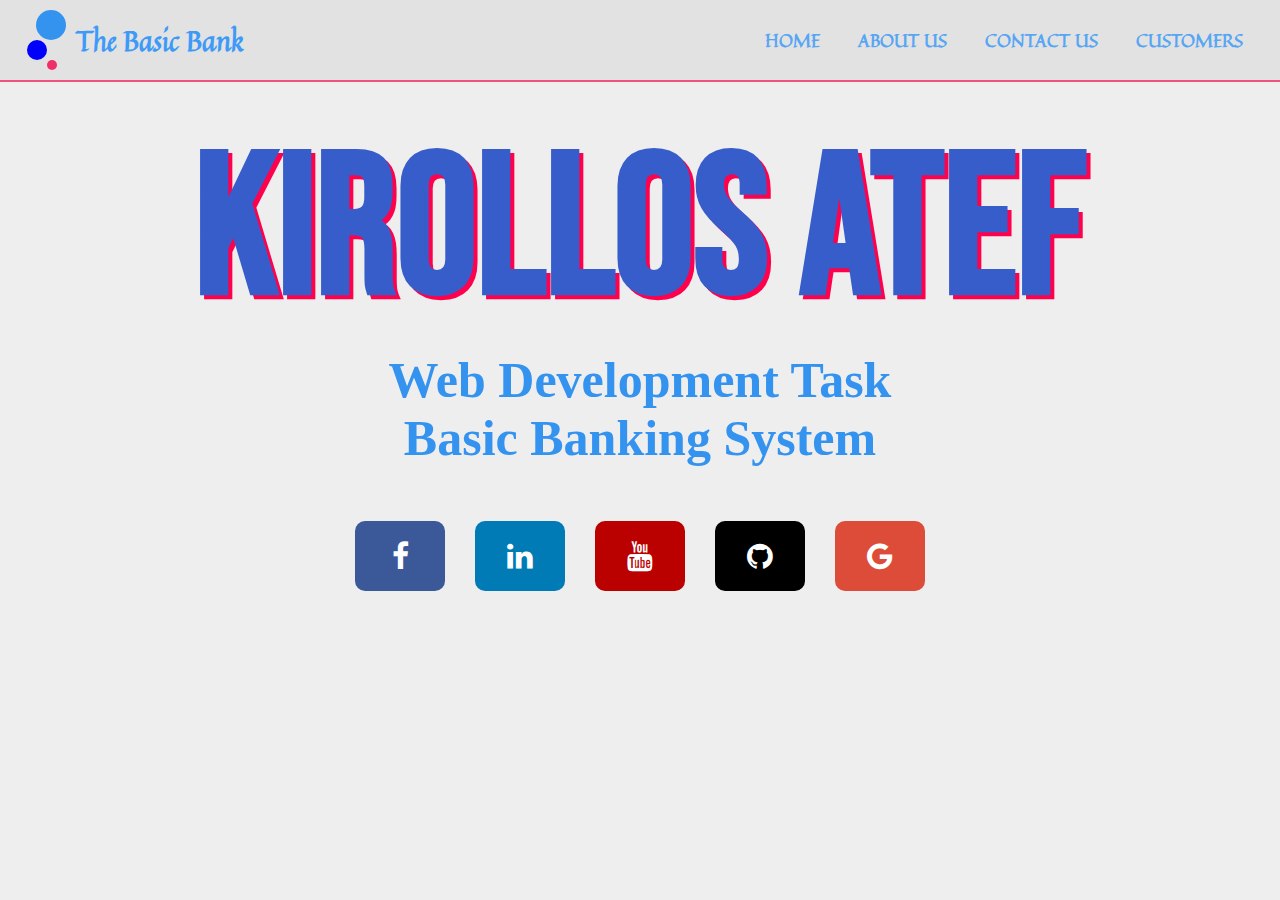
<file: AboutMe/AboutMe.html>
<!DOCTYPE html>
<html lang="en">
  <head>
    <meta charset="UTF-8" />
    <meta http-equiv="X-UA-Compatible" content="IE=edge" />
    <meta name="viewport" content="width=device-width, initial-scale=1.0" />
    <link
      rel="stylesheet"
      href="https://cdnjs.cloudflare.com/ajax/libs/font-awesome/4.7.0/css/font-awesome.min.css"
    />
    <link rel="stylesheet" href="./AboutMeStyle.css" />
    <title>Document</title>
  </head>
  <body>
    <nav>
      <div class="logo">
        <div class="balls">
          <div class="one"></div>
          <div class="two"></div>
          <div class="three"></div>
        </div>
        <a class="nav-bar" href="../index.html">The Basic Bank</a>
      </div>
      <div class="HC">
        <ul class="ul-HC">
          <li>
            <a class="nav-link" href="../index.html">HOME</a>
          </li>
          <li>
            <a class="nav-link" href="./AboutMe.html">ABOUT US</a>
          </li>
          <li>
            <a class="nav-link" href="mailto:kirolskiroatef.com@gmail.com"
              >CONTACT US</a
            >
          </li>
          <li>
            <a class="nav-link" href="../CUSTOMERS/customers.php">CUSTOMERS</a>
          </li>
        </ul>
      </div>
    </nav>
    <div class="main-container">
      <div class="t-m-i">
        <h1 class="title">Kirollos Atef</h1>
        <div class="tasks">
          <p class="task">Web Development Task</p>
          <p class="task">Basic Banking System</p>
        </div>
      </div>
      <div class="bottoms">
        <a href="https://www.facebook.com/profile.php?id=100009539839127" class="fa fa-facebook"> </a>
        <a href="https://www.linkedin.com/in/kirollos-atef-fawze-6b87b61b3" class="fa fa-linkedin"> </a>
        <a href="https://www.youtube.com/channel/UCmORoSfMesIP_3j14CCdtuw" class="fa fa-youtube"> </a>
        <a href="https://github.com/kirollosatef" class="fa fa-github"> </a>
        <a href="mailto:kirolskiroatef.com@gmail.com" class="fa fa-google"> </a>
      </div>
    </div>
  </body>
</html>
</file>
<file: AboutMe/AboutMeStyle.css>
@import url("https://fonts.googleapis.com/css2?family=Quintessential&display=swap");
@import url("https://fonts.googleapis.com/css2?family=Quintessential&display=swap");
@import url("https://fonts.googleapis.com/css2?family=Bebas+Neue&display=swap");
* {
  padding: 0;
  margin: 0;
}
body {
  background-color: #eee;
}
/****************************************************************/
nav {
  display: flex;
  justify-content: space-between;
  align-items: center;
  background-color: weight;
  padding: 10px 20px;
  border-bottom: 2px solid #ee5281;
  background-color: #e2e2e2;
}
.logo {
  display: flex;
  justify-content: center;
  align-items: center;
}
.balls {
  display: flex;
  flex-direction: column;
  align-items: flex-start;
  justify-content: space-around;
}
.one {
  background-color: #3593f0;
  width: 30px;
  height: 30px;
  border-radius: 50%;
  margin-left: 16px;
}
.two {
  background-color: blue;
  width: 20px;
  height: 20px;
  border-radius: 50%;
  margin-left: 7px;
}
.three {
  background-color: #f02e68;
  width: 10px;
  height: 10px;
  border-radius: 50%;
  margin-left: 27px;
}
nav a {
  text-decoration: none;
}
.ul-HC {
  list-style: none;
}
.ul-HC li {
  display: inline-block;
  margin: 0 10px;
  font-size: 18px;
}
.nav-bar {
  font-family: "Quintessential", sans-serif;
  font-size: 28px;
  font-weight: 1000;
  transition: 0.5s;
  color: #3e9af7;
  margin-left: 10px;
}
.nav-bar:hover {
  color: blue;
}
.nav-link {
  padding: 7px;
  font-weight: 800;
  color: #3e9bf7da;
  font-family: "Quintessential", sans-serif;
  border-radius: 70px;
  transition: 0.5s;
}
.nav-link:hover {
  background-color: #f02e68;
  color: #fff;
}
/* ****************************************************** */
.t-m-i {
  text-align: center;
}
.title {
  font-size: 200px;
  font-family: "Bebas Neue";
  color: #375dcb;
  padding: 30px 66px;
  text-shadow: 4px 4px 0px #ff004d;
}
.tasks {
  margin: -31px 10px;
}
.task {
  font-size: 50px;
  font-family: cursive;
  color: #3593f0;
  font-weight: 600;
}
.bottoms {
  display: flex;
  justify-content: center;
  margin: 80px;
}
body .fa {
  text-decoration: none;
  border-radius: 10px;
  padding: 20px;
  text-align: center;
  margin: 5px 15px;
  font-size: 30px;
  width: 50px;
  transition: 0.5s;
}
.fa-facebook {
  background: #3b5998;
  color: white;
}
.fa-linkedin {
  background: #007bb5;
  color: white;
}
.fa-youtube {
  background: #bb0000;
  color: white;
}
.fa-google {
  background: #dd4b39;
  color: white;
}
.fa-github {
  background: #000000;
  color: white;
}
.fa:hover {
  opacity: 0.9;
  box-shadow: 0 0 20px 3px #000000;
}
</file>
